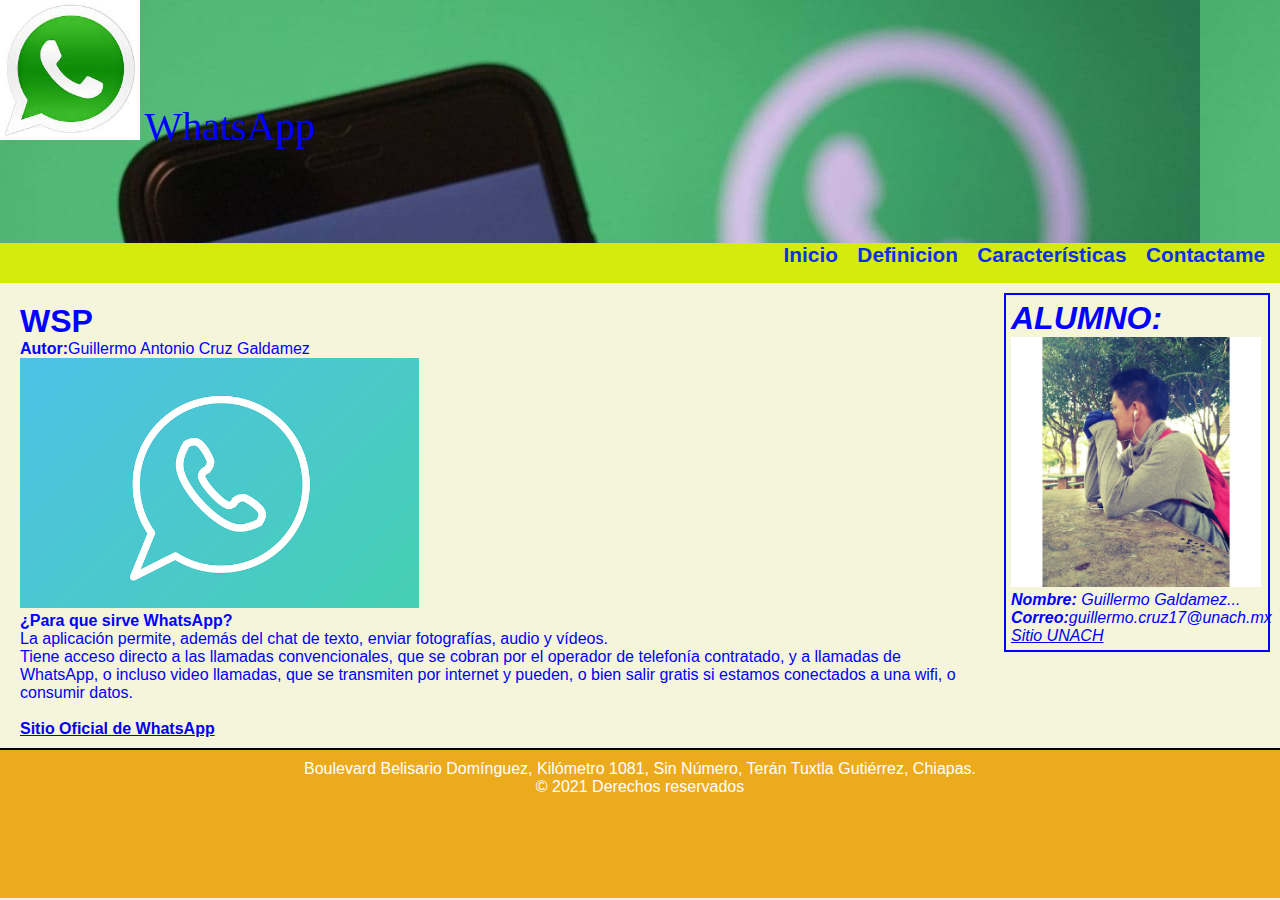
<file: index.html>
<!DOCTYPE html>
<html lang="en">
<head>
    <meta charset="UTF-8">
    <meta name="viewport" content="width=device-width, initial-scale=1.0">
    <title>WhatsApp </title>
    <link rel="stylesheet" href="css/style.css">
</head>
<body>
    <header> <!--Encabezado-->
        <div id="titulo">
            <img src="img/logo.jpg" alt="mi logo" id="logo" />
            <h1>WhatsApp</h1>
        </div>
        <nav>  <!--Menu-->
            <ul>
                <li><a href="index.html"><b>Inicio</b></a></li>
                <li><a href="defincion.html"><b>Definicion</b></a></li>
                <li><a href="caracteristicas.html"><b>Características</b></a></li>
                <li><a href="contacto.html"><b>Contactame</b></a></li>
            </ul>
        </nav>
    </header>
    <article>
        <section>
            <h1>WSP</h1>
            <p><strong>Autor:</strong>Guillermo Antonio Cruz Galdamez</p>
            <div>
                <img src="img/contenido.png">
                <p><span><b>¿Para que sirve WhatsApp?</b></span></p>
            </div>
            <p>
                La aplicación permite, además del chat de texto, enviar fotografías, audio y vídeos.<br>
                Tiene acceso directo a las llamadas convencionales, que se cobran por el operador de telefonía contratado, y a llamadas de WhatsApp, o incluso video llamadas, que se transmiten por internet y pueden, o bien salir gratis si estamos conectados a una wifi, o consumir datos.
            </p><br>
            <p><a href="https://www.whatsapp.com/"><b>Sitio Oficial de WhatsApp</b></a></p>
        </section>
        <aside>
            <h1>ALUMNO:</h1>
            <p id="alumnoperfil"><img src="img/perfil.jpg" alt="Perfil" /></p>
            <p><strong>Nombre:</strong> Guillermo Galdamez...</p>
            <p><strong>Correo:</strong>guillermo.cruz17@unach.mx</p>
            <p><a href="https://www.unach.mx/">Sitio UNACH</a></p>
        </aside>
    </article>
    <footer>  <!--Pie de Página-->
        <p>Boulevard Belisario Domínguez, Kilómetro 1081, Sin Número, Terán Tuxtla Gutiérrez, Chiapas.</p>
        <p>&copy; 2021 Derechos reservados</p>
    </footer>
</body>
</html>
</file>
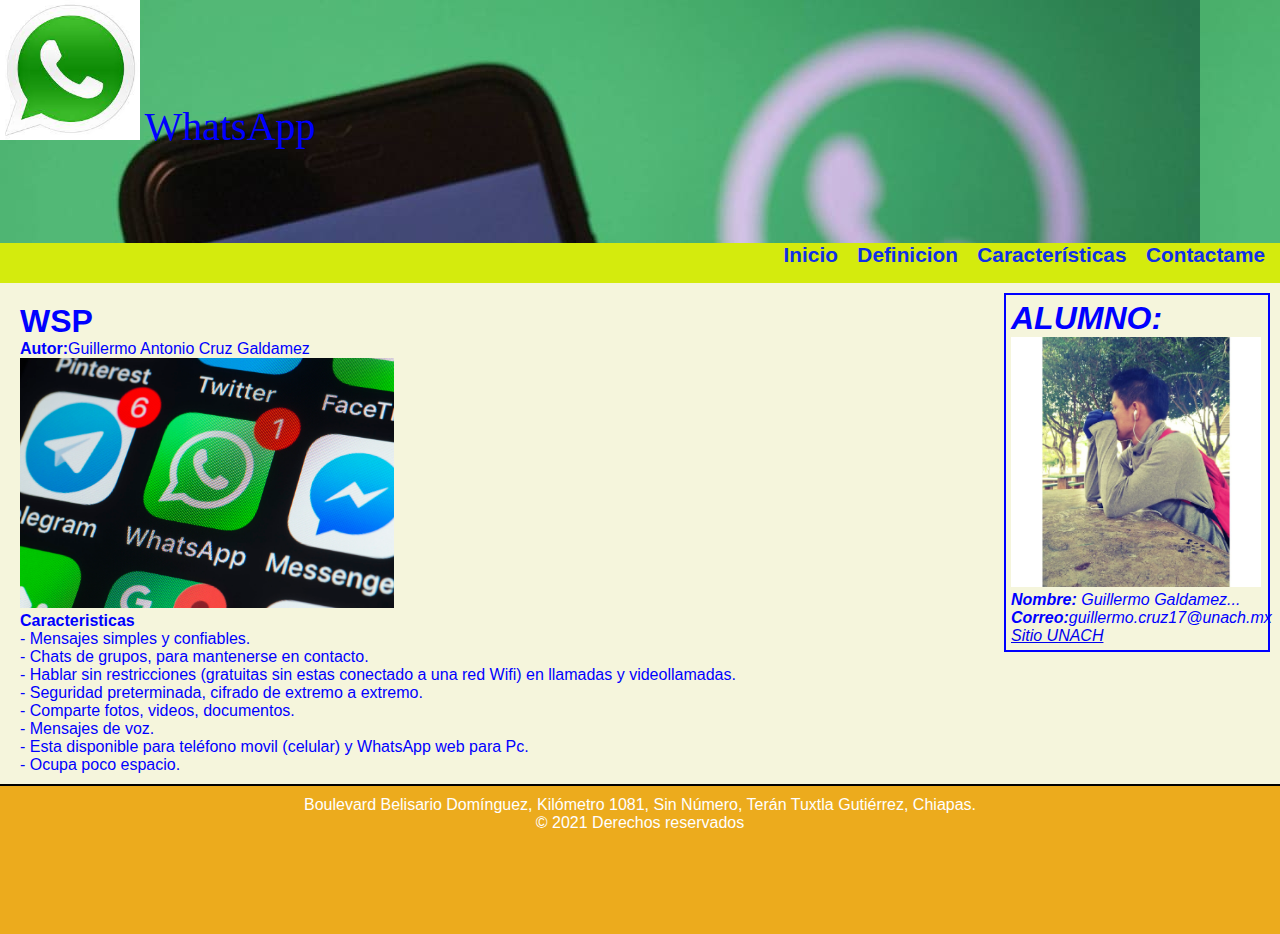
<file: caracteristicas.html>
<!DOCTYPE html>
<html lang="en">
<head>
    <meta charset="UTF-8">
    <meta name="viewport" content="width=device-width, initial-scale=1.0">
    <title>WhatsApp </title>
    <link rel="stylesheet" href="css/style.css">
</head>
<body>
    <header> <!--Encabezado-->
        <div id="titulo">
            <img src="img/logo.jpg" alt="mi logo" id="logo" />
            <h1>WhatsApp</h1>
        </div>
        <nav>  <!--Menu-->
            <ul>
                <li><a href="index.html"><b>Inicio</b></a></li>
                <li><a href="defincion.html"><b>Definicion</b></a></li>
                <li><a href="caracteristicas.html"><b>Características</b></a></li>
                <li><a href="contacto.html"><b>Contactame</b></a></li>
            </ul>
        </nav>
    </header>
    <article>
        <section>
            <h1>WSP</h1>
            <p><strong>Autor:</strong>Guillermo Antonio Cruz Galdamez</p>
            <div>
                <img src="img/caracteristicas.jpg">
                <p><span><b>Caracteristicas</b></span></p>
            </div>
            <p>
                - Mensajes simples y confiables.<br>
                - Chats de grupos, para mantenerse en contacto.<br>
                - Hablar sin restricciones (gratuitas sin estas conectado a una red Wifi) en llamadas y videollamadas.<br>
                - Seguridad preterminada, cifrado de extremo a extremo.<br>
                - Comparte fotos, videos, documentos.<br>
                - Mensajes de voz.<br>
                - Esta disponible para teléfono movil (celular) y WhatsApp web para Pc.<br>
                - Ocupa poco espacio.
            </p>
        </section>
        <aside>
            <h1>ALUMNO:</h1>
            <p id="alumnoperfil"><img src="img/perfil.jpg" alt="Perfil" /></p>
            <p><strong>Nombre:</strong> Guillermo Galdamez...</p>
            <p><strong>Correo:</strong>guillermo.cruz17@unach.mx</p>
            <p><a href="https://www.unach.mx/">Sitio UNACH</a></p>
        </aside>
    </article>
    <footer>  <!--Pie de Página-->
        <p>Boulevard Belisario Domínguez, Kilómetro 1081, Sin Número, Terán Tuxtla Gutiérrez, Chiapas.</p>
        <p>&copy; 2021 Derechos reservados</p>
    </footer>
</body>
</html>
</file>
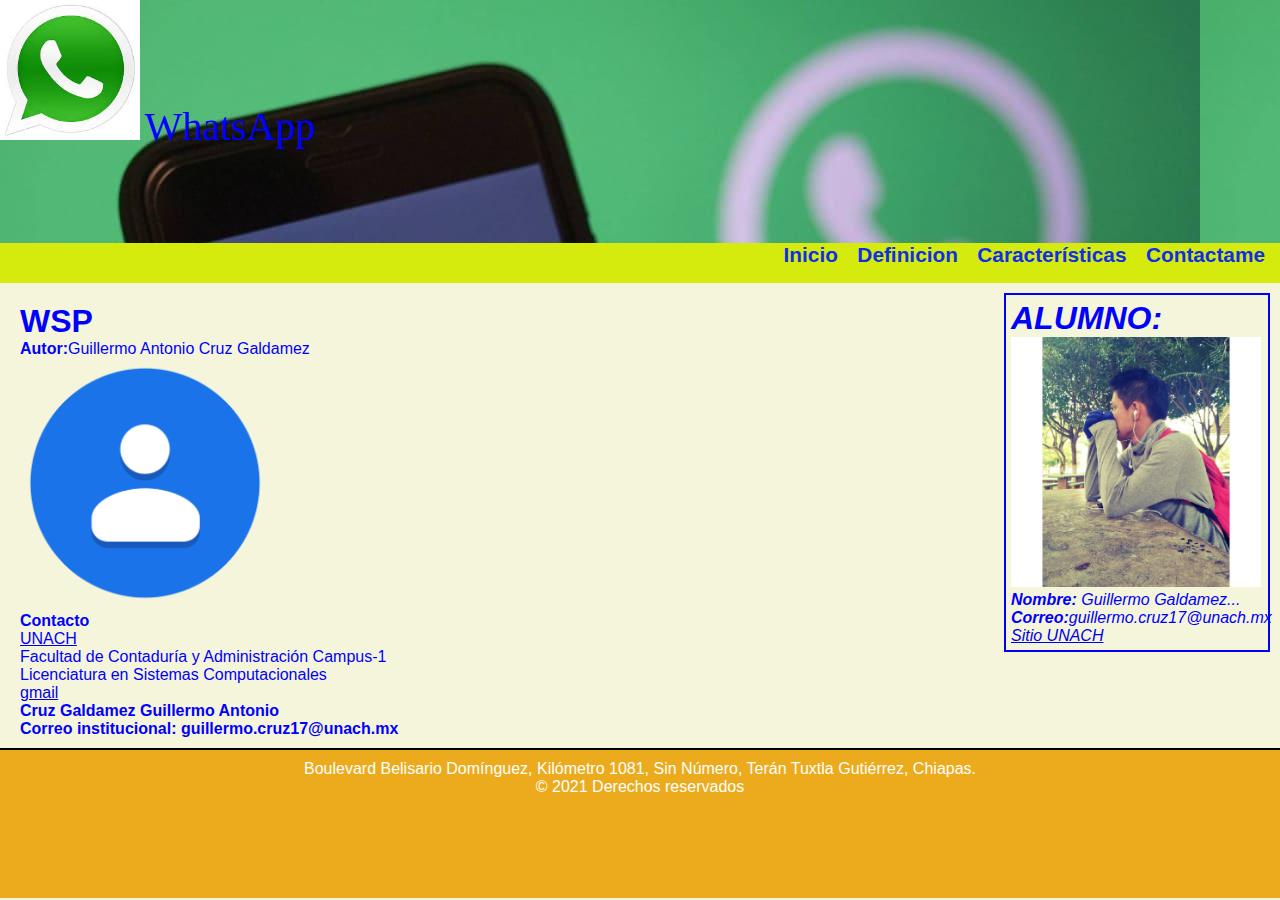
<file: contacto.html>
<!DOCTYPE html>
<html lang="en">
<head>
    <meta charset="UTF-8">
    <meta name="viewport" content="width=device-width, initial-scale=1.0">
    <title>WhatsApp </title>
    <link rel="stylesheet" href="css/style.css">
</head>
<body>
    <header> <!--Encabezado-->
        <div id="titulo">
            <img src="img/logo.jpg" alt="mi logo" id="logo" />
            <h1>WhatsApp</h1>
        </div>
        <nav>  <!--Menu-->
            <ul>
                <li><a href="index.html"><b>Inicio</b></a></li>
                <li><a href="defincion.html"><b>Definicion</b></a></li>
                <li><a href="caracteristicas.html"><b>Características</b></a></li>
                <li><a href="contacto.html"><b>Contactame</b></a></li>
            </ul>
        </nav>
    </header>
    <article>
        <section>
            <h1>WSP</h1>
            <p><strong>Autor:</strong>Guillermo Antonio Cruz Galdamez</p>
            <div>
                <img src="img/contacto.png">
                <p><span><b>Contacto</b></span></p>
            </div>
            <p>
                <u>UNACH</u><br>
                Facultad de Contaduría y Administración Campus-1<br>
                Licenciatura en Sistemas Computacionales<br>
            </p>
            <p><a href="https://www.gmail.com/mail/help/intl/es/about.html?iframe">gmail</a></p>
            <b>Cruz Galdamez Guillermo Antonio</b> <br>
            <b>Correo institucional: guillermo.cruz17@unach.mx </b>
        </section>
        <aside>
            <h1>ALUMNO:</h1>
            <p id="alumnoperfil"><img src="img/perfil.jpg" alt="Perfil" /></p>
            <p><strong>Nombre:</strong> Guillermo Galdamez...</p>
            <p><strong>Correo:</strong>guillermo.cruz17@unach.mx</p>
            <p><a href="https://www.unach.mx/">Sitio UNACH</a></p>
        </aside>
    </article>
    <footer>  <!--Pie de Página-->
        <p>Boulevard Belisario Domínguez, Kilómetro 1081, Sin Número, Terán Tuxtla Gutiérrez, Chiapas.</p>
        <p>&copy; 2021 Derechos reservados</p>
    </footer>
</body>
</html>
</file>
<file: css/style.css>
*{
    margin: 0;
    padding: 0;
}
body
{
    position: relative;
    background-color: beige;
    font-family:'Trebuchet MS', Arial, sans-serif;
    color: blue;
}
header
{
    background: url('../img/banner.jpg') ;
}
header h1
{
    font-family:'Comic Sans MS';
    font-size: 2.5em;
    font-weight: normal;
}
#titulo
{
    display: inline-block;
}
#logo, header h1
{
    display: inline-block;
    margin-bottom: 0px;
    height: 140px;
}
/*Menú de navegación*/
nav
{
    display: inline-block;
    width: 100%;
    height: 40px;
    text-align: right;
    background-color: rgb(212, 235, 13);
}
nav ul
{
    list-style: none;
}
nav li
{
    display: inline-block;
    margin-right: 15px;
}
nav a
{
    font-family: 'Segoe UI', Tahoma, Geneva, Verdana, sans-serif;
    font-size: 1.3em;
    color: #0f2fe7;
    padding-bottom: 3px;
    text-decoration: none;
}
nav a:hover
{
    color: #f78d14;
    border-bottom:  3px solid #568ef7;
}

/*Contenido*/
img{
    height: 250px;
}
article {
    padding: 10px;
}
section{
    padding: 10px;
    margin-left: auto;
    margin-right: auto;
    float: left;
    width: 75%;
}
aside{
    padding:5px;
    font-style:italic;
    float: right;
    width: 20%;
    border: 2px solid;
}
footer{
    float:left;
    position: relative;
    bottom: 0;
    width: 100%;
    height: 150px;
    box-sizing:border-box;
    border-top: 2px solid #000;
    background-color: rgb(236, 171, 29);
    color: white;
    text-align: center;
    padding-top: 10px;;
}
</file>
